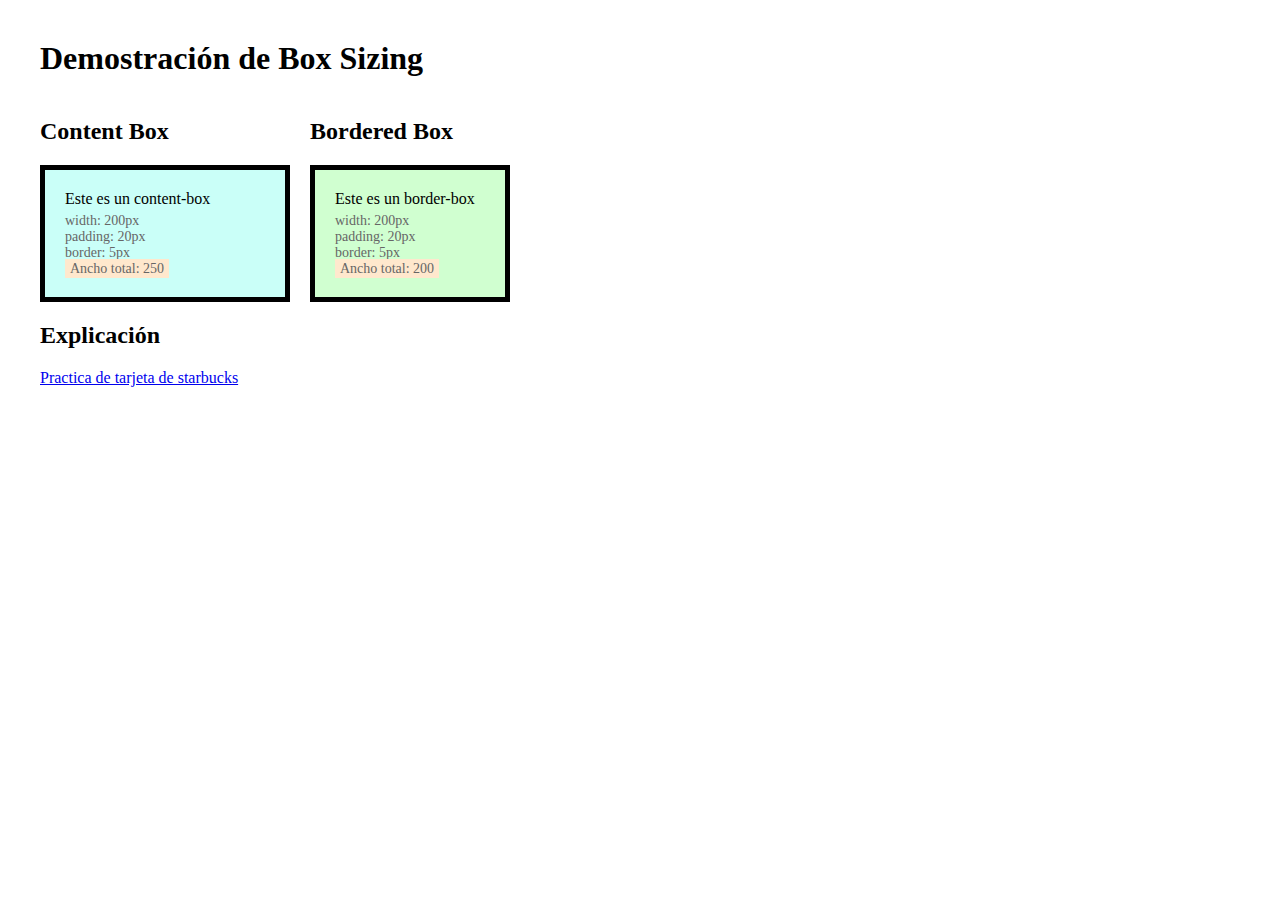
<file: index.html>
<!DOCTYPE html>
<html lang="en">
<head>
    <meta charset="UTF-8">
    <meta name="viewport" content="width=device-width, initial-scale=1.0">
    <title>Box Sizing Demo</title>
    <link rel="stylesheet" href="./style.css">
</head>
<body>
    <h1>Demostración de Box Sizing</h1>
    <div class="container">
        <div>
            <h2>Content Box</h2>
            <div class="box content-box">
                Este es un content-box
                <div class="Medidas">
                    width: 200px <br/>
                    padding: 20px <br/>
                    border: 5px <br/>
                    <span class="resalto">
                        Ancho total: 250
                    </span>
                </div>
            </div>
        </div>
        
        <div>
            <h2>Bordered Box</h2>
            <div class="box border-box">
                Este es un border-box
                <div class="Medidas">
                    width: 200px <br/>
                    padding: 20px <br/>
                    border: 5px <br/>
                    <span class="resalto">
                        Ancho total: 200
                    </span>
                </div>
            </div>
        </div>
    </div>

    <div>
        <h2>Explicación</h2>
        <a href="./Starbucks.html">Practica de tarjeta de starbucks</a>
    </div>
</body>
</html>
</file>
<file: style.css>
body {
    margin: 40px;
}

.container {
    display: flex;
    gap: 20px;
}

.box {
    width: 200px;
    padding: 20px;
    border: 5px solid black;
    background-color: #f0f0f0;
}

.content-box{
    box-sizing: content-box;
    background-color: #cafff8;
}


.border-box{
    box-sizing: border-box;
    background-color: #d0ffd0 ;
}

.Medidas {
    font-size: 14px;
    color: #666;
    margin-top: 5px;
}

.resalto {
    background-color: #ffe8cd;
    padding: 2px 5px;
}
</file>
